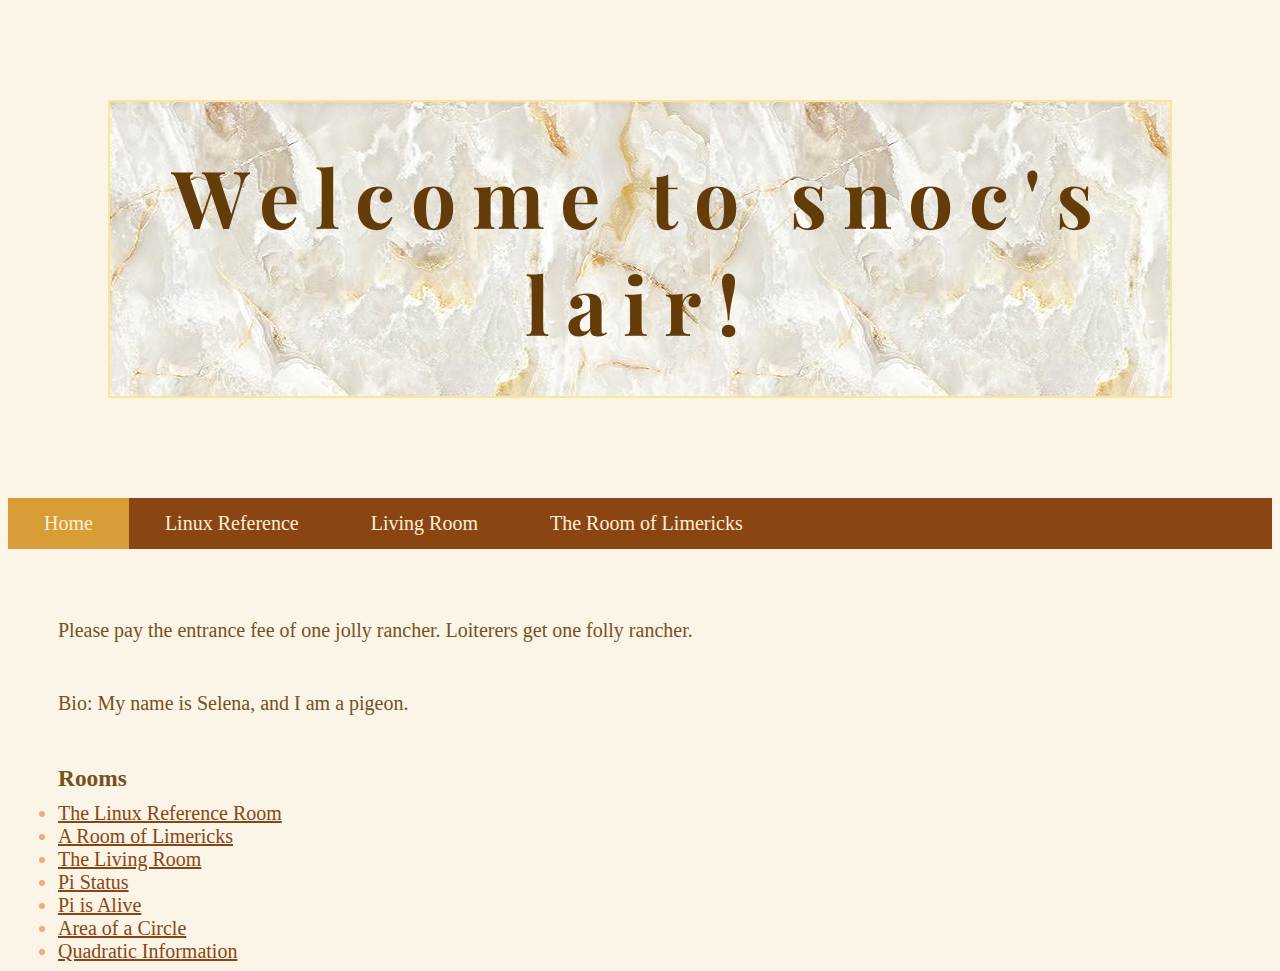
<file: index.html>
<!DOCTYPE html>
<html>
  <head>
    <title>snoc's lair</title>
    <link rel="stylesheet" type="text/css" href="style.css">
    <link href="https://fonts.googleapis.com/css?family=EB+Garamond|Playfair+Display:900|Ubuntu+Mono&display=swap" rel="stylesheet">
  </head>
  <body class="home">
    <h1>Welcome to snoc's lair!</h1>
    <div class="topnav">
		<a id="activepage" href="index.html">Home</a>
		<a href="linuxreference.html">Linux Reference</a>
		<a href="livingroom.html">Living Room</a>
		<a href="limericks.html">The Room of Limericks</a>
	</div>

    
    <p>Please pay the entrance fee of one jolly rancher. Loiterers get one folly rancher.</p>
    <p>Bio: My name is Selena, and I am a pigeon.</p>

    <h3>Rooms</h3>
    <li><a href="linuxreference.html">The Linux Reference Room</a></li>
    <li><a href="limericks.html">A Room of Limericks</a></li>
    <li><a href="livingroom.html">The Living Room</a></li>
    <li><a href="/cgi-bin/sp1a/pistatus.cgi">Pi Status</li>
    <li><a href="/cgi-bin/sp1a/rpiisalive.cgi">Pi is Alive</li>
    <li><a href="forminput2.php">Area of a Circle</li>
    <li><a href="quadinfo.php">Quadratic Information</li>

  </body>
</html>
</file>
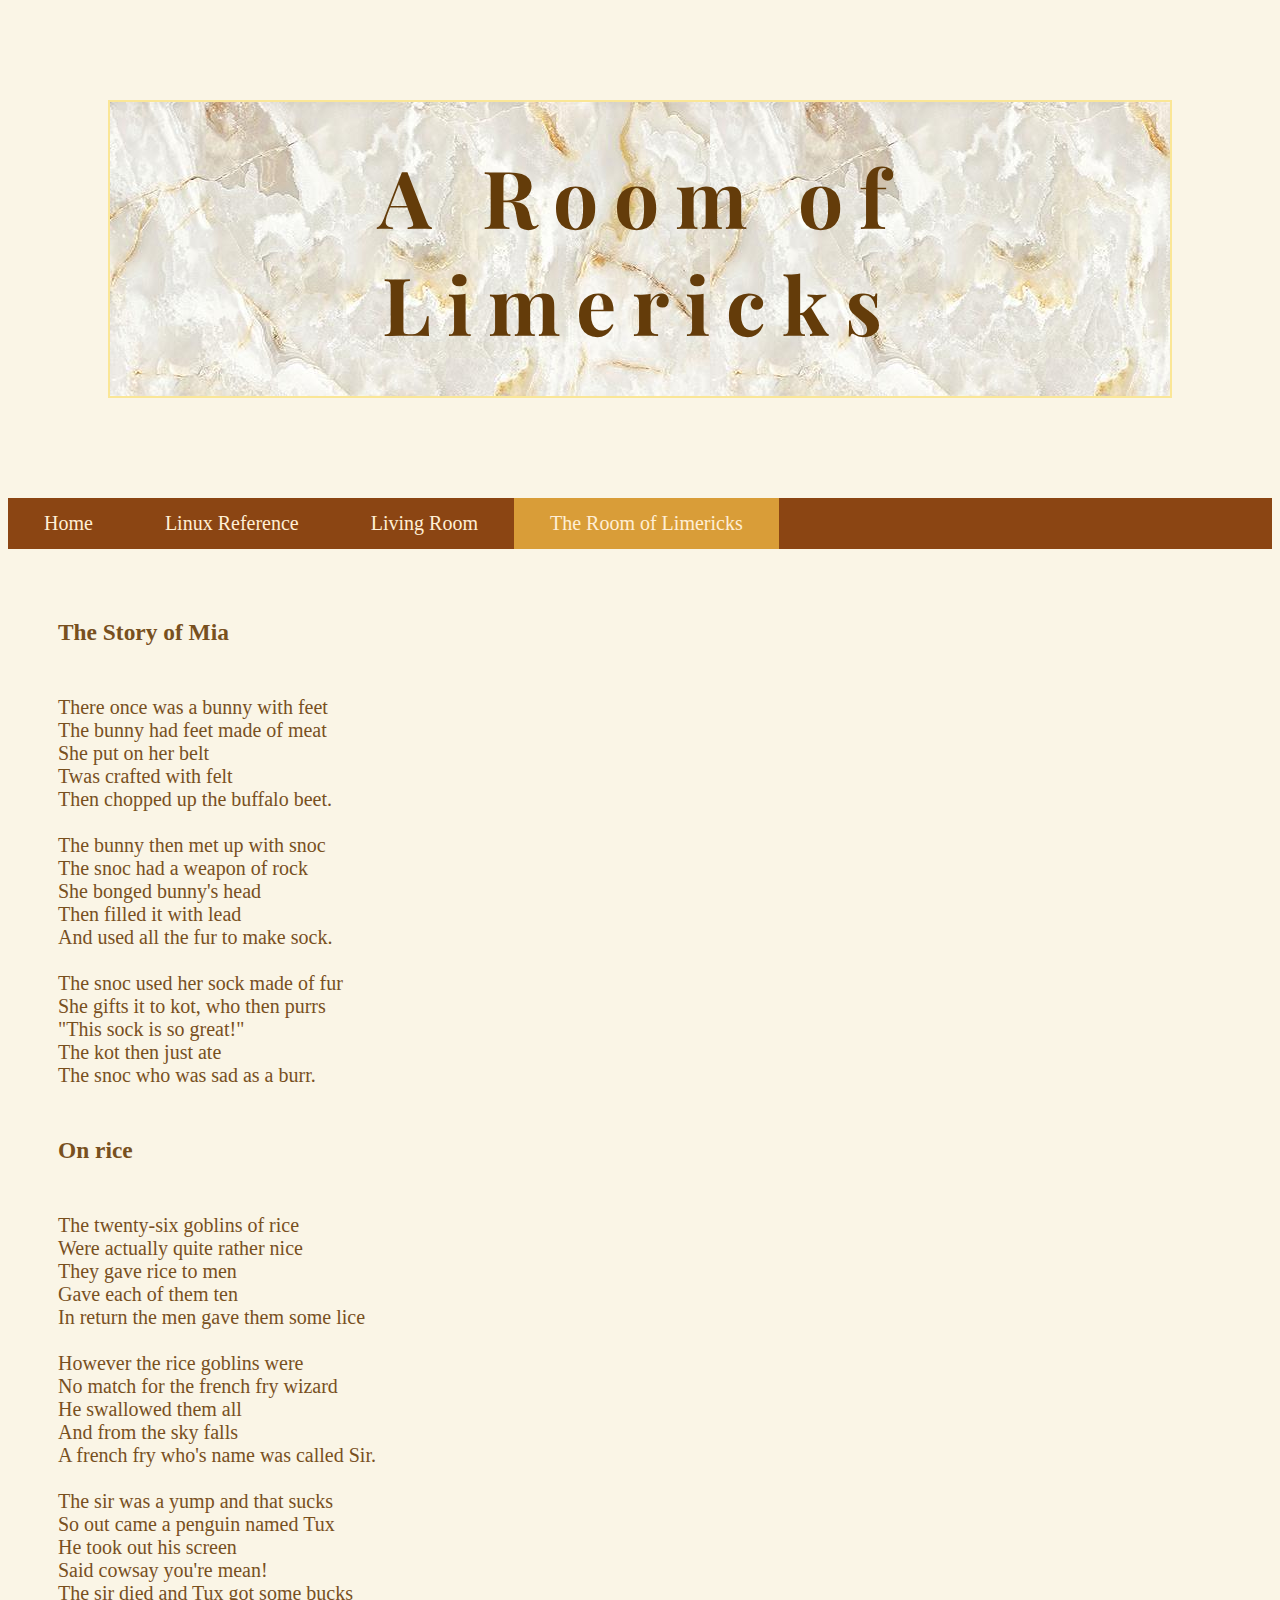
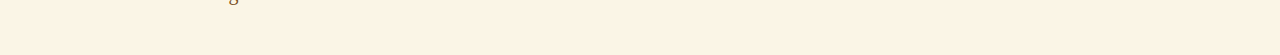
<file: limericks.html>
<!DOCTYPE html>
<html>
<head>
<title>A Room of Limericks</title>
<link rel="stylesheet" type="text/css" href="style.css">
<link href="https://fonts.googleapis.com/css?family=EB+Garamond|Playfair+Display|Ubuntu+Mono&display=swap" rel="stylesheet">
</head>
<body>
<h1>A Room of Limericks</h1>
<div class="topnav">
                <a href="index.html">Home</a>
                <a href="linuxreference.html">Linux Reference</a>
                <a href="livingroom.html">Living Room</a>
                <a id="activepage" href="limericks.html">The Room of Limericks</a>
        </div>

<h3>The Story of Mia</h3>
<p>
There once was a bunny with feet
<br>The bunny had feet made of meat
<br>She put on her belt
<br>Twas crafted with felt
<br>Then chopped up the buffalo beet.
<br>
<br>The bunny then met up with snoc
<br>The snoc had a weapon of rock
<br>She bonged bunny's head
<br>Then filled it with lead
<br>And used all the fur to make sock.
<br>
<br>The snoc used her sock made of fur
<br>She gifts it to kot, who then purrs
<br>"This sock is so great!"
<br>The kot then just ate
<br>The snoc who was sad as a burr.</p>
<h3>On rice</h3>
<p>
The twenty-six goblins of rice
<br>Were actually quite rather nice
<br>They gave rice to men
<br>Gave each of them ten
<br>In return the men gave them some lice
<br>
<br>However the rice goblins were
<br>No match for the french fry wizard
<br>He swallowed them all
<br>And from the sky falls
<br>A french fry who's name was called Sir.
<br>
<br>The sir was a yump and that sucks
<br>So out came a penguin named Tux
<br>He took out his screen
<br>Said cowsay you're mean!
<br>The sir died and Tux got some bucks
</p>
</body>
</html>
</file>
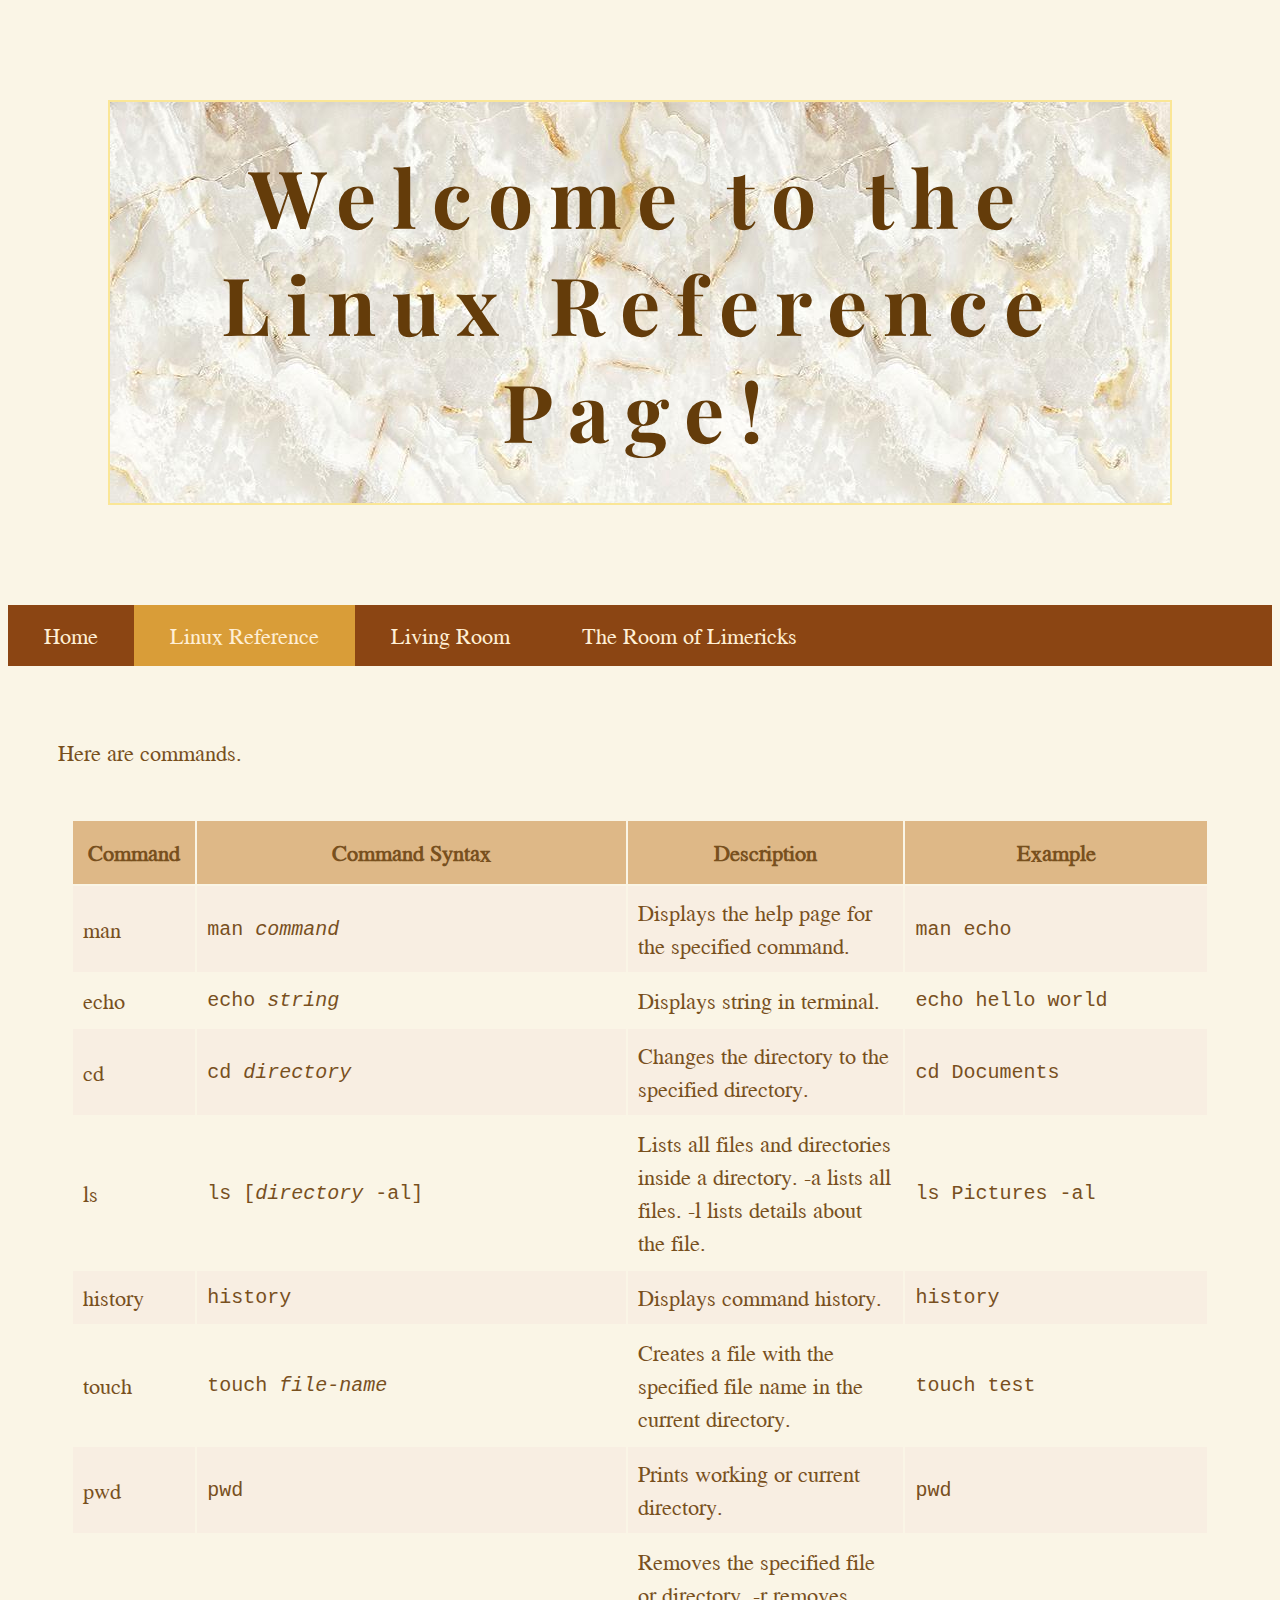
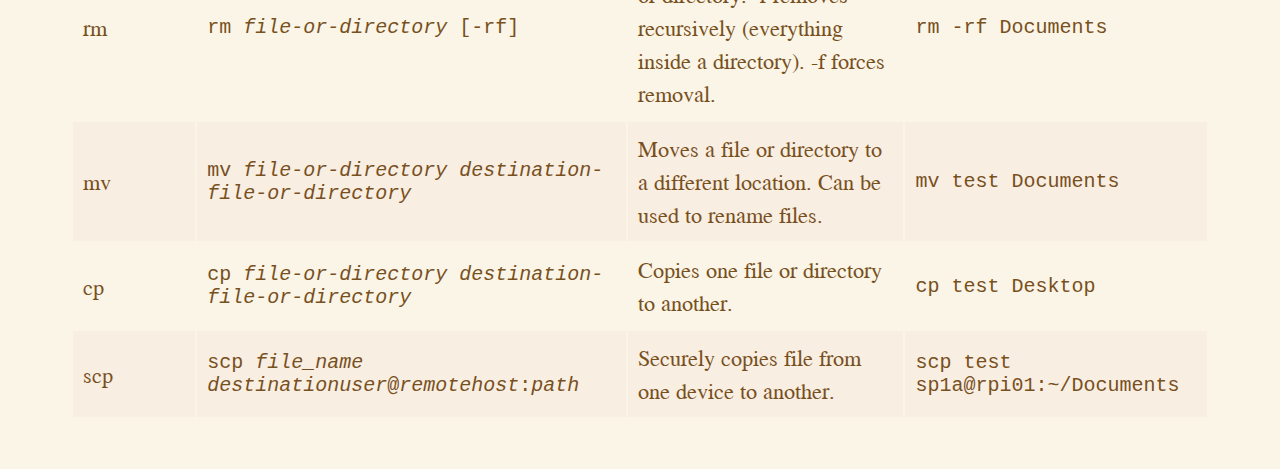
<file: linuxreference.html>
<!DOCTYPE html>
<head>
<title>Linux Reference Page</title>
<link rel="stylesheet" type="text/css" href="style.css">
<link href="https://fonts.googleapis.com/css?family=EB+Garamond|Playfair+Display:900|Ubuntu+Mono|Jomolhari&display=swap" rel="stylesheet">
</head>

<body>
<h1>Welcome to the Linux Reference Page!</h1>
<div class="topnav">
                <a href="index.html">Home</a>
                <a id="activepage" href="linuxreference.html">Linux Reference</a>
                <a href="livingroom.html">Living Room</a>
                <a href="limericks.html">The Room of Limericks</a>
        </div>
	<p>Here are commands.</p>
<table>
<tr>
	<th>Command</th>
	<th>Command Syntax</th>
	<th>Description</th>
	<th>Example</th>
</tr>
<tr>
	<td>man</td>
	<td class="ubuntu">man <i>command</i></td>
	<td>Displays the help page for the specified command.</td>
	<td class="ubuntu">man echo</td> 
</tr>
<tr>
	<td>echo</td>
	<td class="ubuntu">echo <i>string</i></td>
	<td>Displays string in terminal.</td>
	<td class="ubuntu">echo hello world</td>
</tr>
<tr>
	<td>cd</td>
	<td class="ubuntu">cd <i>directory</i></td>
	<td>Changes the directory to the specified directory.</td>
	<td class="ubuntu">cd Documents</td>
</tr>
<tr>
        <td>ls</td>
        <td class="ubuntu">ls [<i>directory</i> -al]</td>
        <td>Lists all files and directories inside a directory. -a lists all files. -l lists details about the file.</td>
        <td class="ubuntu">ls Pictures -al</td>
</tr>
<tr>
        <td>history</td>
        <td class="ubuntu">history</td>
        <td>Displays command history.</td>
        <td class="ubuntu">history</td>
</tr>
<tr>
        <td>touch</td>
        <td class="ubuntu">touch <i>file-name</i></td>
        <td>Creates a file with the specified file name in the current directory.</td>
        <td class="ubuntu">touch test</td>
</tr>
<tr>
        <td>pwd</td>
        <td class="ubuntu">pwd</td>
        <td>Prints working or current directory.</td>
        <td class="ubuntu">pwd</td>
</tr>
<tr>
        <td>rm</td>
        <td class="ubuntu">rm <i>file-or-directory</i> [-rf]</td>
        <td>Removes the specified file or directory. -r removes recursively (everything inside a directory). -f forces removal.</td>
        <td class="ubuntu">rm -rf Documents</td>
</tr>
<tr>
        <td>mv</td>
        <td class="ubuntu">mv <i>file-or-directory</i> <i>destination-file-or-directory</i></td>
        <td>Moves a file or directory to a different location. Can be used to rename files.</td>
        <td class="ubuntu">mv test Documents</td>
</tr>
<tr>
        <td>cp</td>
        <td class="ubuntu">cp <i>file-or-directory</i> <i>destination-file-or-directory</i></td>
        <td>Copies one file or directory to another.</td>
        <td class="ubuntu">cp test Desktop</td>
</tr>
<tr>
        <td>scp</td>
        <td class="ubuntu">scp <i>file_name</i> <i>destinationuser</i>@<i>remotehost</i>:<i>path</i></td>
        <td>Securely copies file from one device to another.</td>
        <td class="ubuntu">scp test sp1a@rpi01:~/Documents</td>
</tr>
</table>
</body>
</html>
</file>
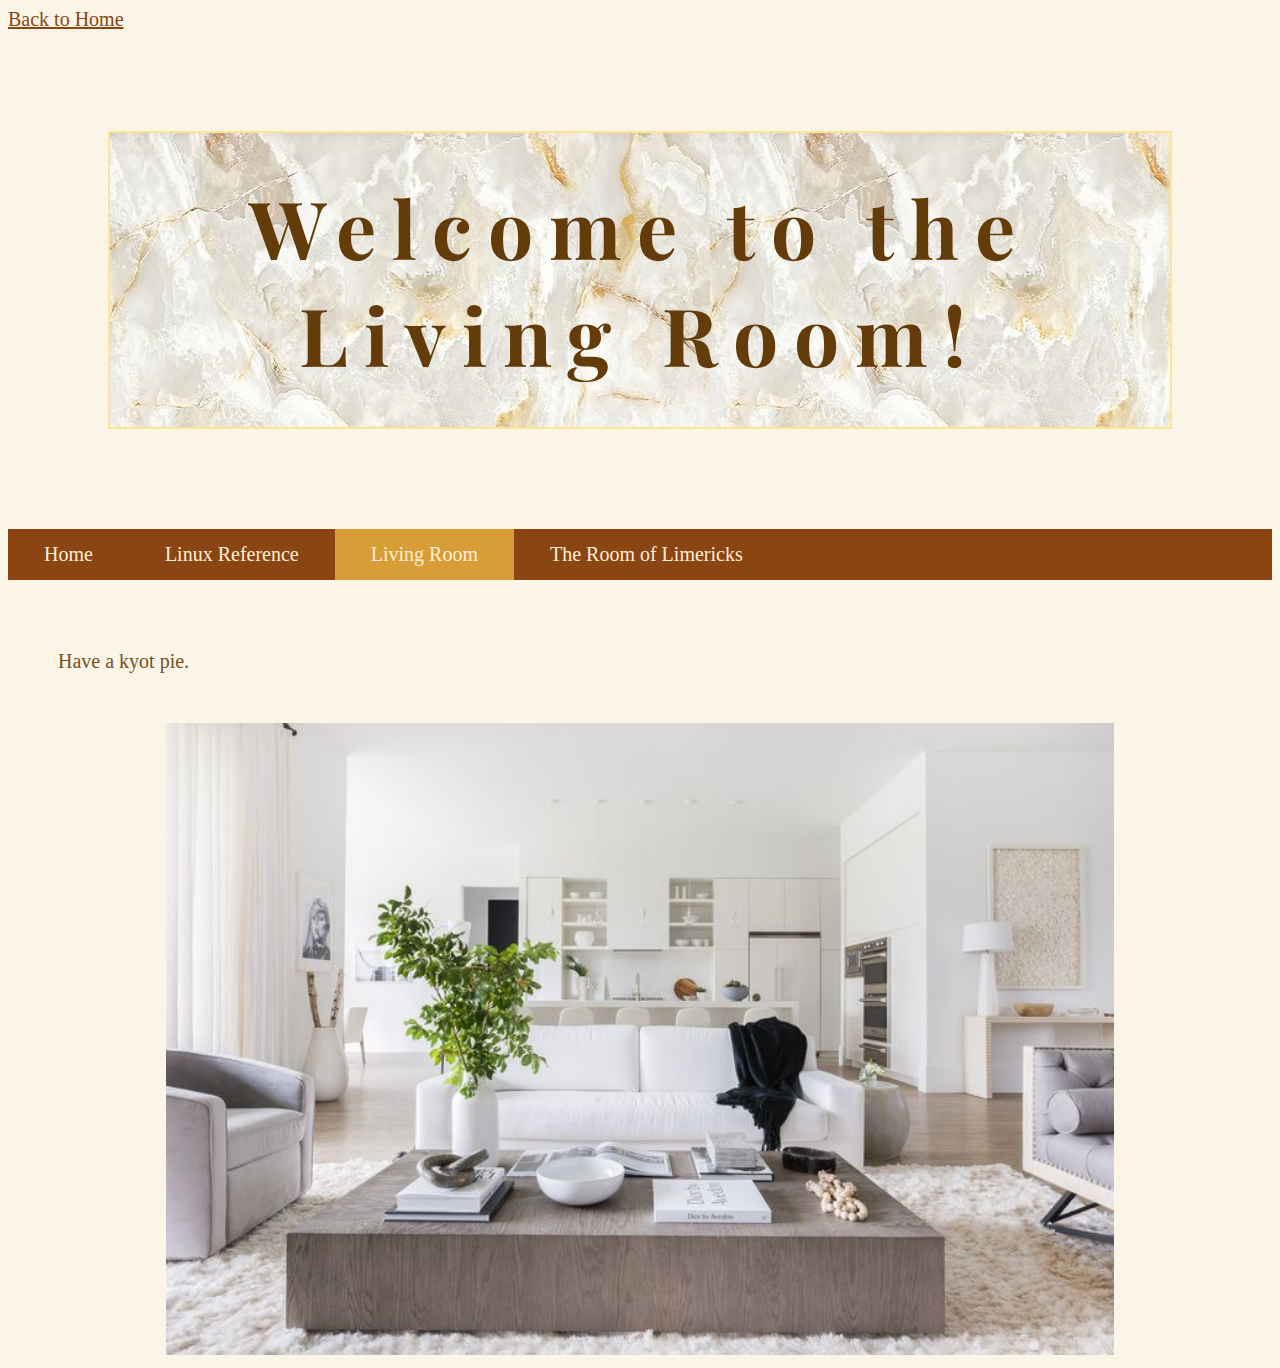
<file: livingroom.html>
<!DOCTYPE html>
<html>
<head>
<title>The Living Room</title>
<link rel="stylesheet" type="text/css" href="style.css">
<link href="https://fonts.googleapis.com/css?family=EB+Garamond|Playfair+Display|Ubuntu+Mono&display=swap" rel="stylesheet">
</head>
<body>
	<a href="index.html">Back to Home</a>
	<h1>Welcome to the Living Room!</h1>
	<div class="topnav">
                <a href="index.html">Home</a>
                <a href="linuxreference.html">Linux Reference</a>
                <a id="activepage" href="livingroom.html">Living Room</a>
                <a href="limericks.html">The Room of Limericks</a>
        </div>
	<p>Have a kyot pie.</p>
	<img src="images/livingroom.jpg">
</body>
</html>
</file>
<file: style.css>
body{
	font-size:20px;
	background-color:rgb(250,245,230);
	color:rgb(120,80,30);
	font-family:'Jomolhari',serif;
}

.topnav {
    overflow: hidden;
    background-color: saddlebrown;
    margin-bottom: 70px;
}

.topnav a {
    float: left;
    display: block;
    color: papayawhip;
    text-align: center;
    padding: 14px 36px;
    text-decoration: none;
}

.topnav a:hover:not(.active) {
    background-color: rgb(245, 223, 151);
}

#activepage {
    background-color: rgb(217, 157, 56);
}

img{
	margin: 0% 12.5%;
	width:75%;
}

h3{
	margin: 10px 50px;
}

li{
	margin-left: 50px;
	color: rgb(240,170,130);
}

p{
	margin:50px;
}

a{
	color:saddlebrown;
}

a:hover{
	color: rgb(230,180,20);
}

h1{
	color:rgb(100,60,10);
	font-family:'Playfair Display', serif;
	font-size: 80px;
	margin:100px;
	padding: 40px;
	text-align: center;
	letter-spacing:0.2em;
	border: 2px solid rgb(250,230,150);
	background-image: url("images/marble.jpg");
}

.ubuntu{
font-family:'Ubuntu Mono', monospace;
}

tr:nth-child(even) {
background-color: rgb(248, 238, 226);
}

th{
  text-align: center;
  background-color: burlywood;
  padding: 15px;
  font-size: 20px;
}

table{
  margin:auto;
  width: 90%;
  margin-top: 50px;
  margin-bottom: 50px;
}

td {
  padding: 10px;
  text-align: left;
}
</file>
